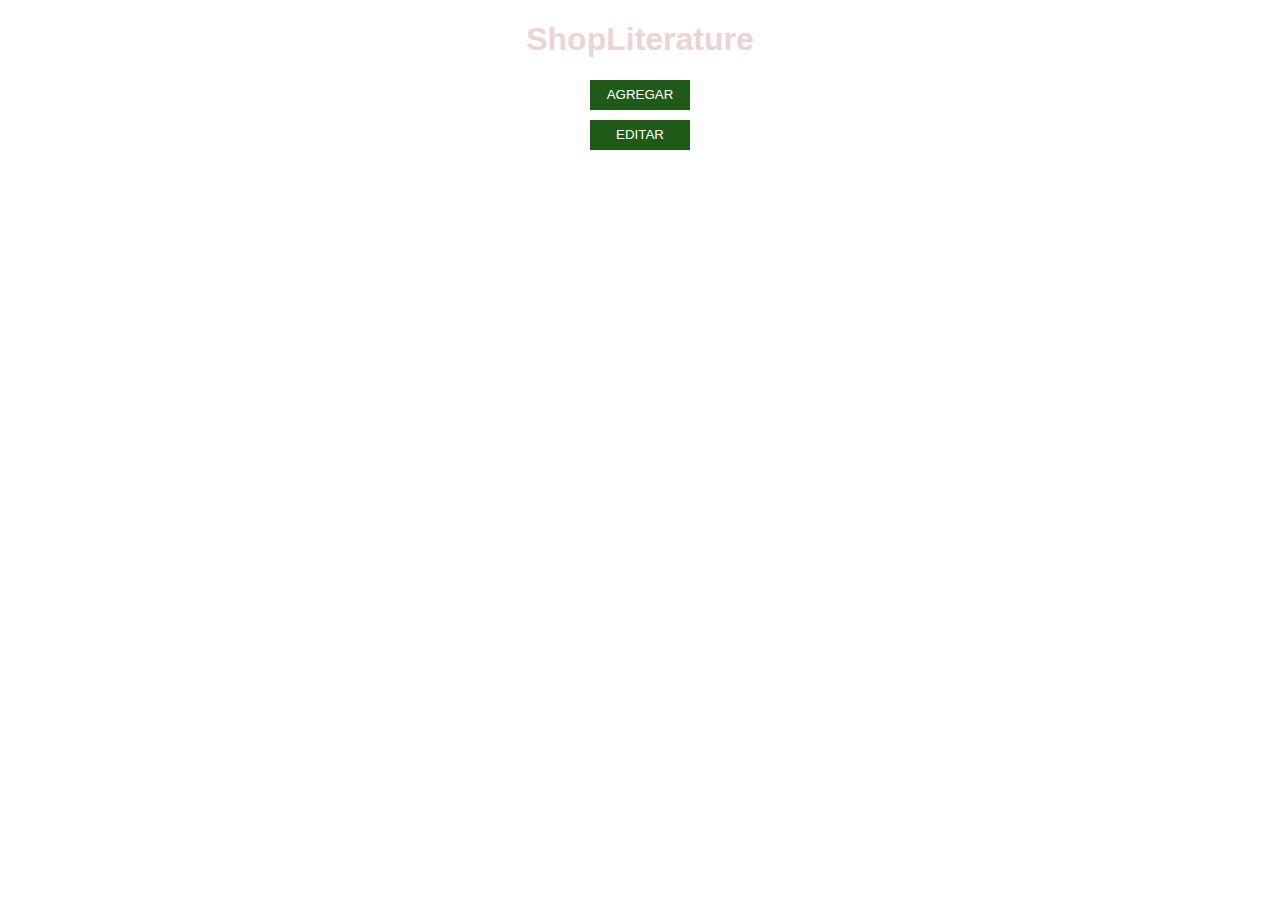
<file: web/index.html>
<!DOCTYPE html>
<html lang="es">
<head>
    <meta charset="UTF-8">
    <meta name="viewport" content="width=device-width, initial-scale=1.0">
    <link rel="stylesheet" href="estilos.css">
    <title>Document</title>
</head>
<body>
    <header>
<!--         <div>
            <img src="img/header.jpg.jpg" alt="">
        </div> -->

    </header>
    <main>
    <h1>ShopLiterature</h1>
    <button onclick="location.href='index_add.html'">AGREGAR</button>
    <button onclick="location.href='index_edit.html'">EDITAR</button>
    </main>

</body>
</html>
</file>
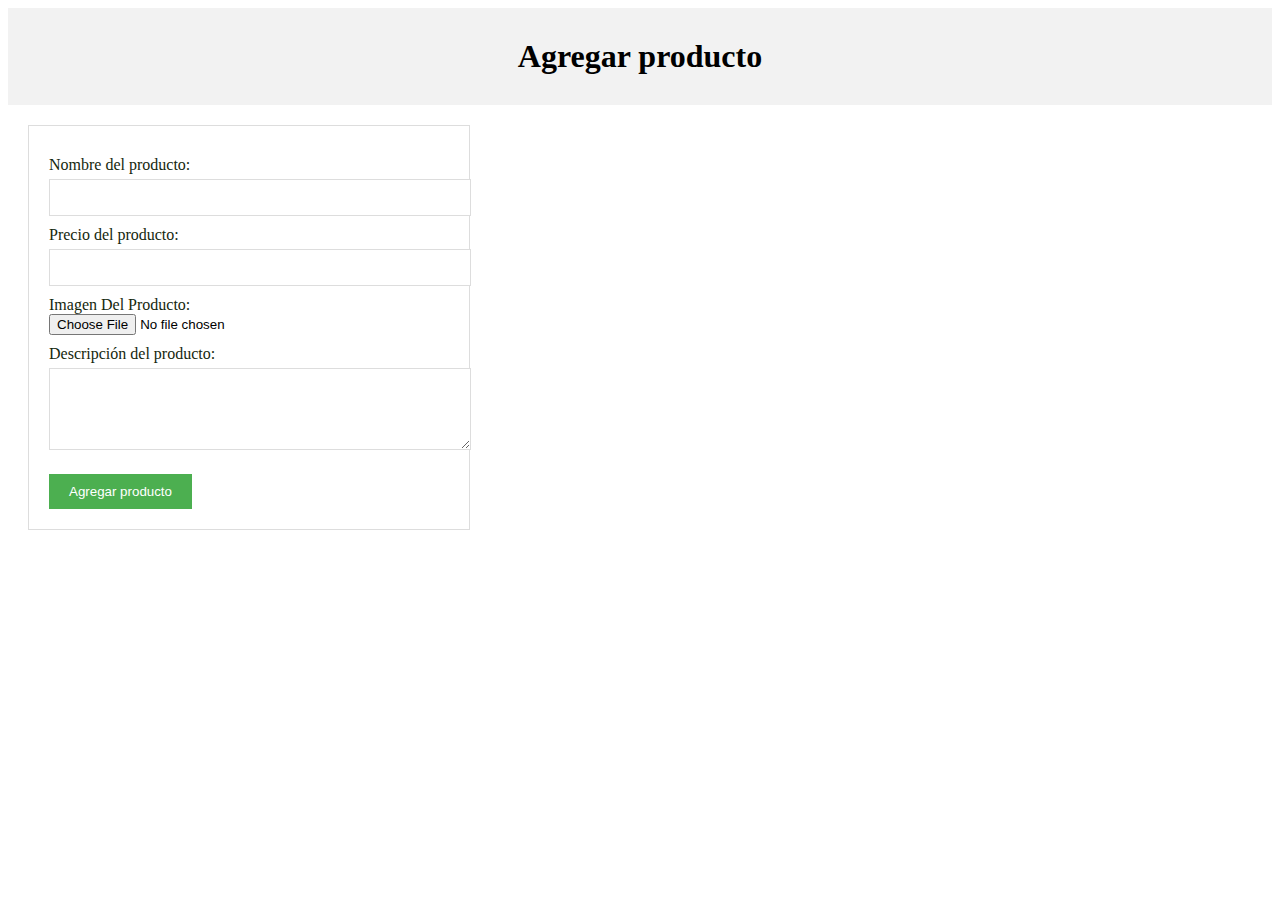
<file: web/index_add.html>
<!DOCTYPE html>
<html lang="es">
<head>
    <meta charset="UTF-8">
    <meta name="viewport" content="width=device-width, initial-scale=1.0">
    <title>Agregar producto</title>
    <link rel="stylesheet" href="estilos-agregar.css">
</head>
<body>
    <header>
        <h1>Agregar producto</h1>
    </header>
    <main>
        <div class="main_add">
        <form>
            <label for="nombre">Nombre del producto:</label>
            <input type="text" id="nombre" name="nombre" required>
            <br>
            <label for="precio">Precio del producto:</label>
            <input type="number" id="precio" name="precio" step="0.01" required>
            <br>
            <label for="ImgProducto">Imagen Del Producto: <br> </label> <input type="file" id="ImgProducto" name="ImgProducto" class="field">
            <br>
            <label for="descripcion">Descripción del producto:</label>
            <textarea id="descripcion" name="descripcion" rows="4" cols="50" required></textarea>
            <br>
            <input type="submit" value="Agregar producto">
        </form>
        </div>
    </main>
</body>
</html>
</file>
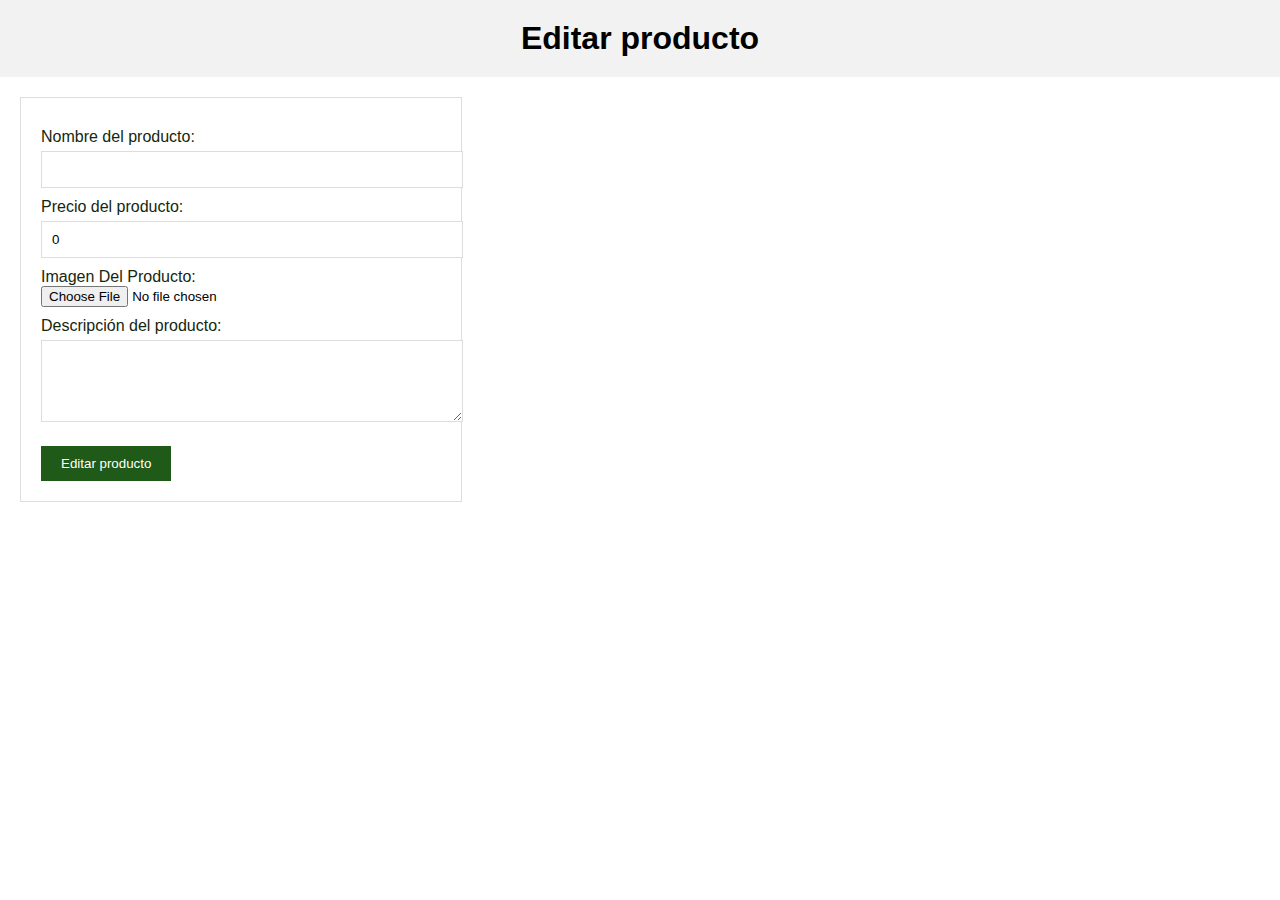
<file: web/index_edit.html>
<!DOCTYPE html>
<html lang="es">
<head>
    <meta charset="UTF-8">
    <meta name="viewport" content="width=device-width, initial-scale=1.0">
    <title>Editar producto</title>
    <link rel="stylesheet" href="estilos-editar.css">
</head>
<body>
    <header>
        <h1>Editar producto</h1>
    </header>  
    <main>
        <div class="main_edit">                 
        <form>
            <label for="nombre">Nombre del producto:</label>
            <input type="text" id="nombre" name="nombre" value="" required>
            <br>
            <label for="precio">Precio del producto:</label>
            <input type="number" id="precio" name="precio" value="0" step="0.01" required>
            <br>
            <label for="ImgProducto">Imagen Del Producto: <br> </label> <input type="file" id="ImgProducto" name="ImgProducto" class="field">
            <br>
            <label for="descripcion">Descripción del producto:</label>
            <textarea id="descripcion" name="descripcion" rows="4" cols="50" required></textarea>
            <br>
            <input type="submit" value="Editar producto">
        </form>
        </div>
    </main>
</body>

</html>
</file>
<file: web/estilos.css>
body {
    font-family: Arial, sans-serif;
    background-image: url(https://images.unsplash.com/photo-1532012197267-da84d127e765?ixlib=rb-4.0.3&ixid=M3wxMjA3fDB8MHxwaG90by1wYWdlfHx8fGVufDB8fHx8fA%3D%3D&auto=format&fit=crop&w=1374&q=80);
    background-size: cover;
    margin: 0;
    padding: 0;
}

h1 {
    color: #ebd4d4;
    text-align: center;
}

button {
    display: block;
    width: 100px;
    height: 30px;
    margin: 10px auto;
    background-color: #205a18;
    color: #fff;
    border: none;
    cursor: pointer;
    text-align: center;
    transition: background-color 0.3s;
}

button:hover {
    background-color: #0056b3;
}
</file>
<file: web/estilos-agregar.css>
#main_add {
    font-family: Arial, sans-serif;
    margin: 0;
    padding: 0;
}

h1 {
    background-color: #f2f2f2;
    padding: 30px;
    margin: 0;
    text-align: center;
}

form {
    margin: 20px;
    padding: 20px;
    border: 1px solid #ddd;
    max-width: 400px;
}

label {
    display: block;
    margin-top: 10px;
    color: rgb(21, 39, 13);
}

input[type="text"], input[type="number"], textarea {
    width: 100%;
    padding: 10px;
    margin-top: 5px;
    border: 1px solid #ddd;
}

input[type="submit"] {
    margin-top: 20px;
    padding: 10px 20px;
    background-color: #4CAF50;
    color: white;
    border: none;
    cursor: pointer;
}
</file>
<file: web/estilos-editar.css>
body {
    font-family: Arial, sans-serif;
    margin: 0;
    padding: 0;
}

h1 {
    background-color: #f2f2f2;
    padding: 20px;
    margin: 0;
    text-align: center;
}

form {
    margin: 20px;
    padding: 20px;
    border: 1px solid #ddd;
    max-width: 400px;
}

label {
    display: block;
    margin-top: 10px;
    color: rgb(21, 39, 13);
}

input[type="text"], input[type="number"], textarea {
    width: 100%;
    padding: 10px;
    margin-top: 5px;
    border: 1px solid #ddd;
}

input[type="submit"] {
    margin-top: 20px;
    padding: 10px 20px;
    background-color: #205a18;
    color: white;
    border: none;
    cursor: pointer;
}
</file>
